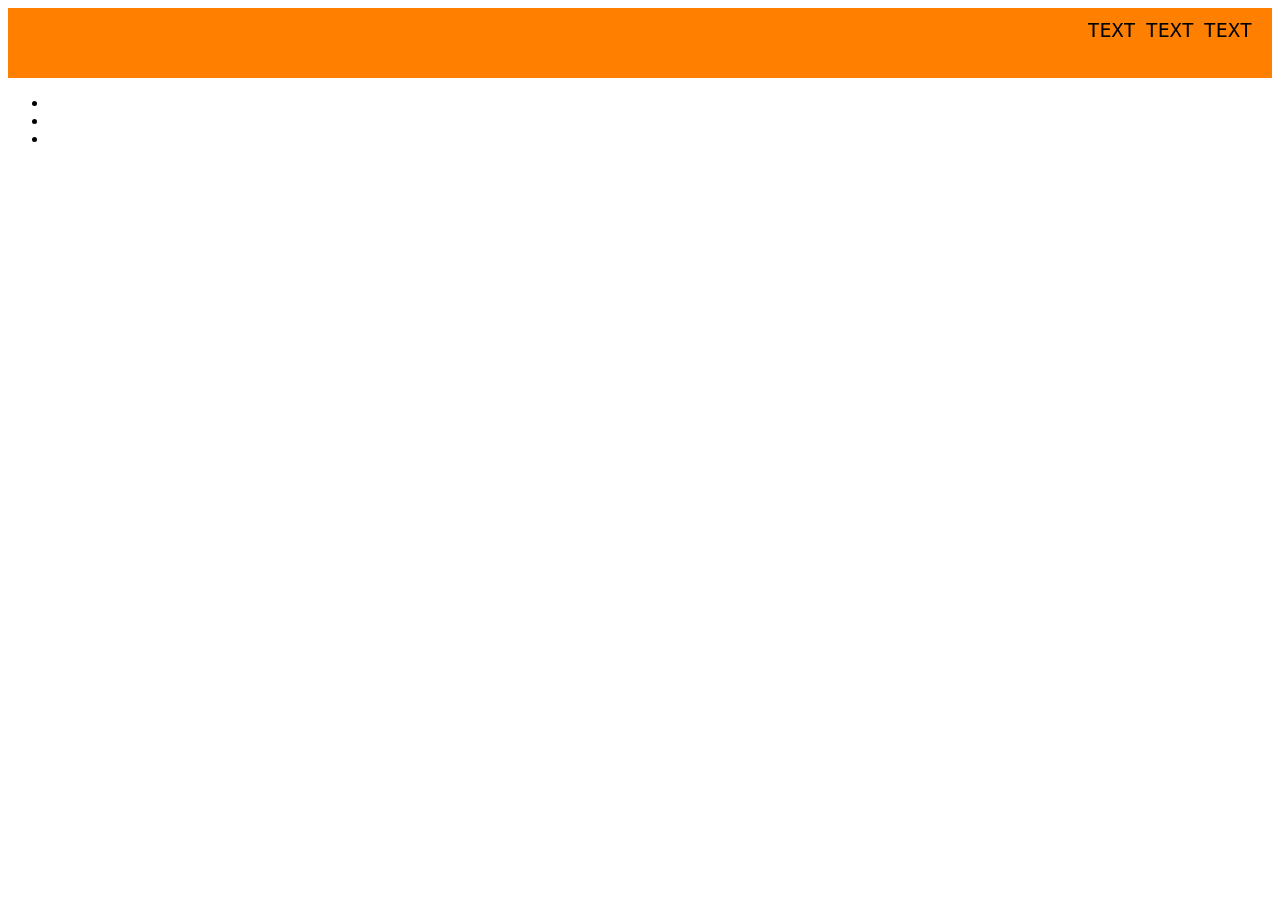
<file: index.html>
<html>
  <head>
    <title> Restaurant </title>
    <link rel = "stylesheet" href = "navStyle.css">
  </head>
  <body>
    <!--ul = Unordered list, li = list item-->
    <ul id = "topNav">
      <li> <a href = ""> TEXT </a> </li>
      <li> <a href = ""> TEXT </a> </li>
      <li> <a href = ""> TEXT </a> </li>
    </ul>

    <ul>
      <li></li>
      <li></li>
      <li></li>
    </ul>
  </body>
</html>
</file>
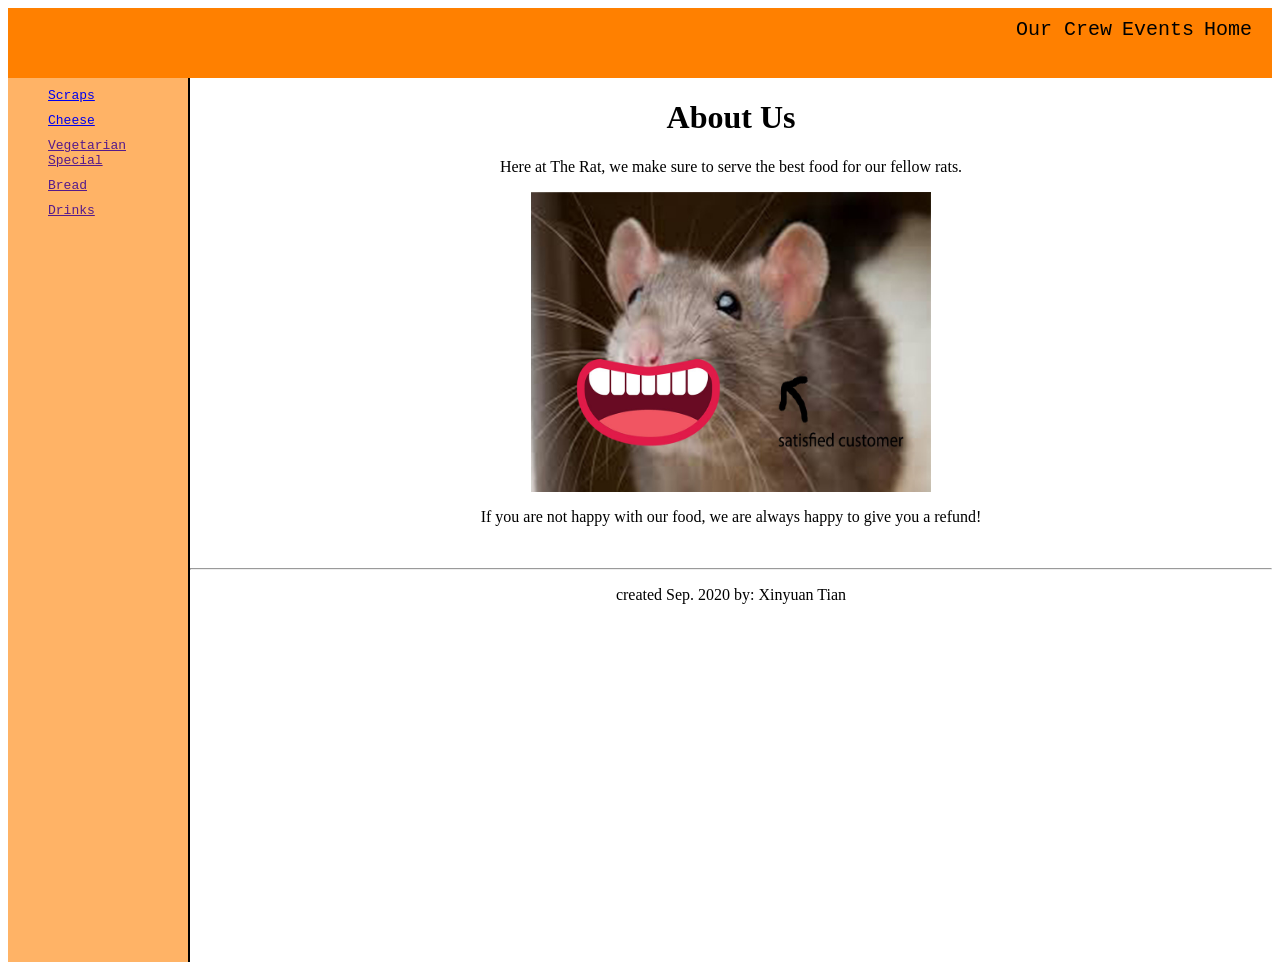
<file: about.html>
<html>
  <head>
    <title> Rat Haven </title>
    <link rel = "stylesheet" href = "navStyle.css">
  </head>
  <body>
    <!--ul = Unordered list, li = list item-->
    <ul id = "topNav">
      <li> <a href = "index.html"> Home </a> </li>
      <li> <a href = "events.html"> Events </a> </li>
      <li> <a href = "ourcrew.html"> Our Crew </a></li>
    </ul>

    <ul id = "menuNav">
      <li><a href = "scraps.html">Scraps</a></li>
      <li><a href = "cheese.html">Cheese</a></li>
      <li><a href "vegetable.html">Vegetarian Special</a></li>
      <li><a href "bread.html">Bread</a></li>
      <li><a href "drinks.html">Drinks</a></li>

    </ul>

    <!--Restruant Content-->
    <div>
      <center>
      <h1> <id="TheRat"> About Us </h1>
      <p>Here at The Rat, we make sure to serve the best food for our fellow rats.</p>
      <img src = "happycustomer.jpg" alt = "not found :(" height="300px" width="400px">
      <p>If you are not happy with our food, we are always happy to give you a refund!</p>
      <br>
      <hr>
      <p>created Sep. 2020 by: Xinyuan Tian</p>
    </center>
    </div>
  </body>
</html>
</file>
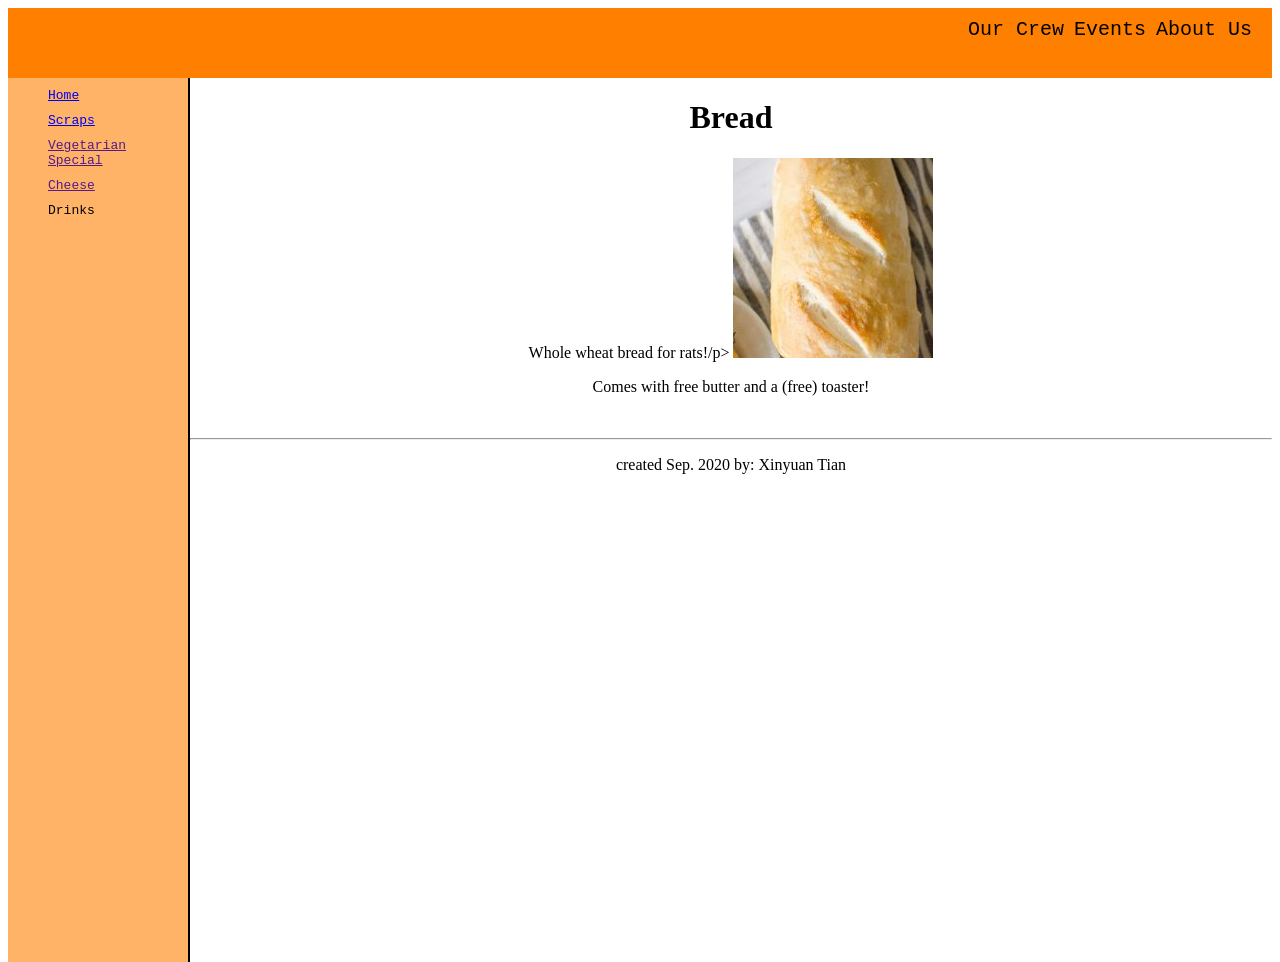
<file: bread.html>
<html>
  <head>
    <title> Bread </title>
    <link rel = "stylesheet" href = "navStyle.css">
  </head>
  <body>
    <!--ul = Unordered list, li = list item-->
    <ul id = "topNav">
      <li> <a href = "index.html"> About Us </a></li>
      <li> <a href = "events.html"> Events </a> </li>
      <li> <a href = "ourcrew.html"> Our Crew </a></li>
    </ul>

    <ul id = "menuNav">
      <li><a href = "index.html">Home</a></li>
      <li><a href = "scraps.html">Scraps</a></li>
      <li><a href "vegetable.html">Vegetarian Special</a></li>
      <li><a href "cheese.html">Cheese</a></li>
      <li><a href "drinks.html"></a>Drinks</li>
    </ul>

    <!--Restruant Content-->
    <div>
      <center>
      <h1>Bread</h1>
      <p>Whole wheat bread for rats!/p>
      <img src = "tinybread.jpg" alt = "not found :(">
      <p> Comes with free butter and a (free) toaster! </p>
      <br>
      <hr>
      <p>created Sep. 2020 by: Xinyuan Tian</p>
    </center>
    </div>
  </body>
</html>
</file>
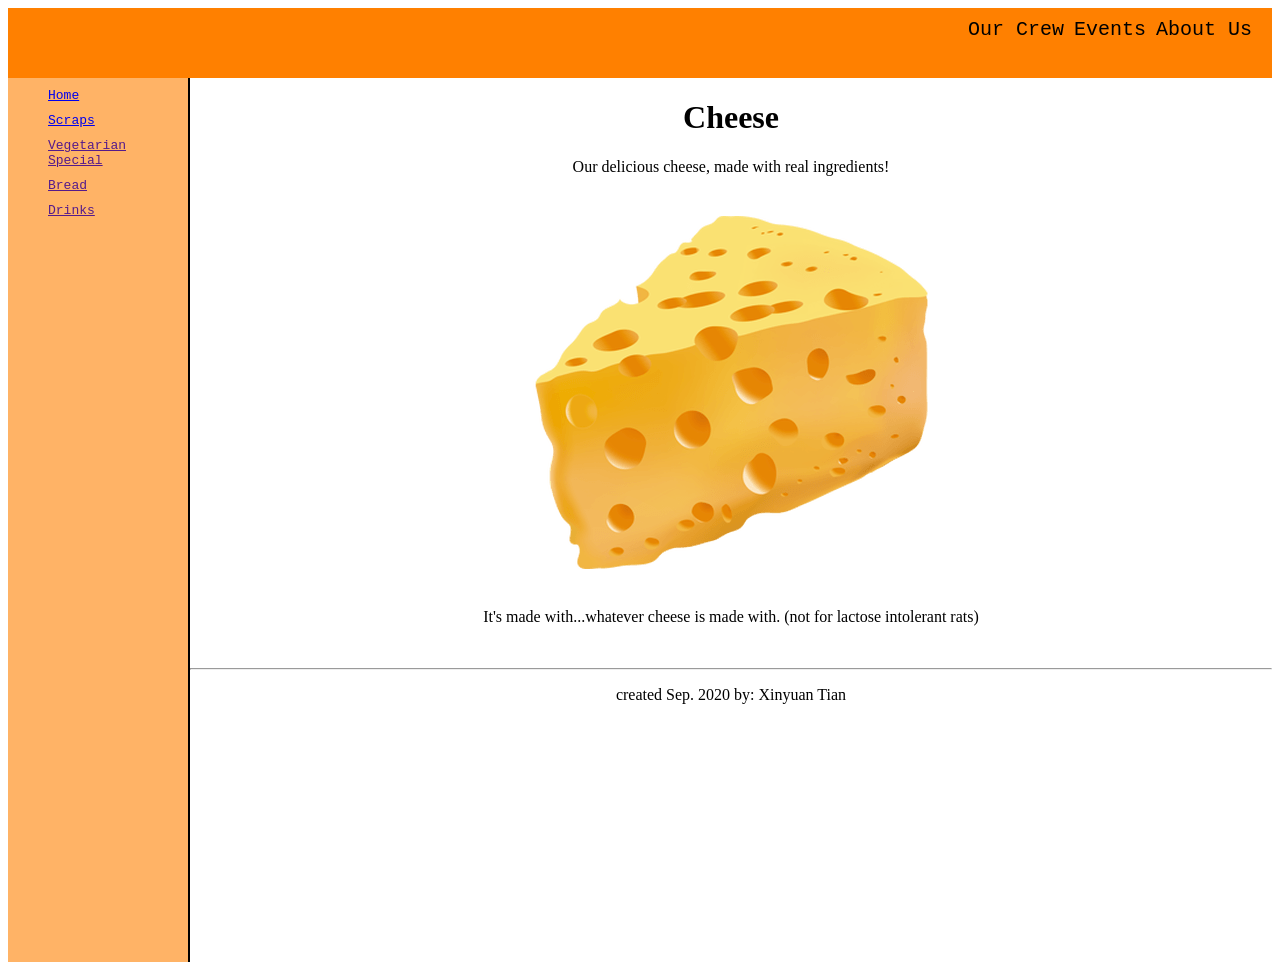
<file: cheese.html>
<html>
  <head>
    <title> Cheese </title>
    <link rel = "stylesheet" href = "navStyle.css">
  </head>
  <body>
    <!--ul = Unordered list, li = list item-->
    <ul id = "topNav">
      <li> <a href = "index.html"> About Us </a></li>
      <li> <a href = "events.html"> Events </a> </li>
      <li> <a href = "ourcrew.html"> Our Crew </a></li>
    </ul>

    <ul id = "menuNav">
      <li><a href = "index.html">Home</a></li>
      <li><a href = "scraps.html">Scraps</a></li>
      <li><a href "vegetable.html">Vegetarian Special</a></li>
      <li><a href "bread.html">Bread</a></li>
      <li><a href "drinks.html">Drinks</a></li>
    </ul>

    <!--Restruant Content-->
    <div>
      <center>
      <h1>Cheese</h1>
      <p>Our delicious cheese, made with real ingredients!</p>
      <img src = "cheese.png" height:"200" width:"200" alt = "not found :(">
      <p>It's made with...whatever cheese is made with.
      (not for lactose intolerant rats)</p>
      <br>
      <hr>
      <p>created Sep. 2020 by: Xinyuan Tian</p>
    </center>
    </div>
  </body>
</html>
</file>
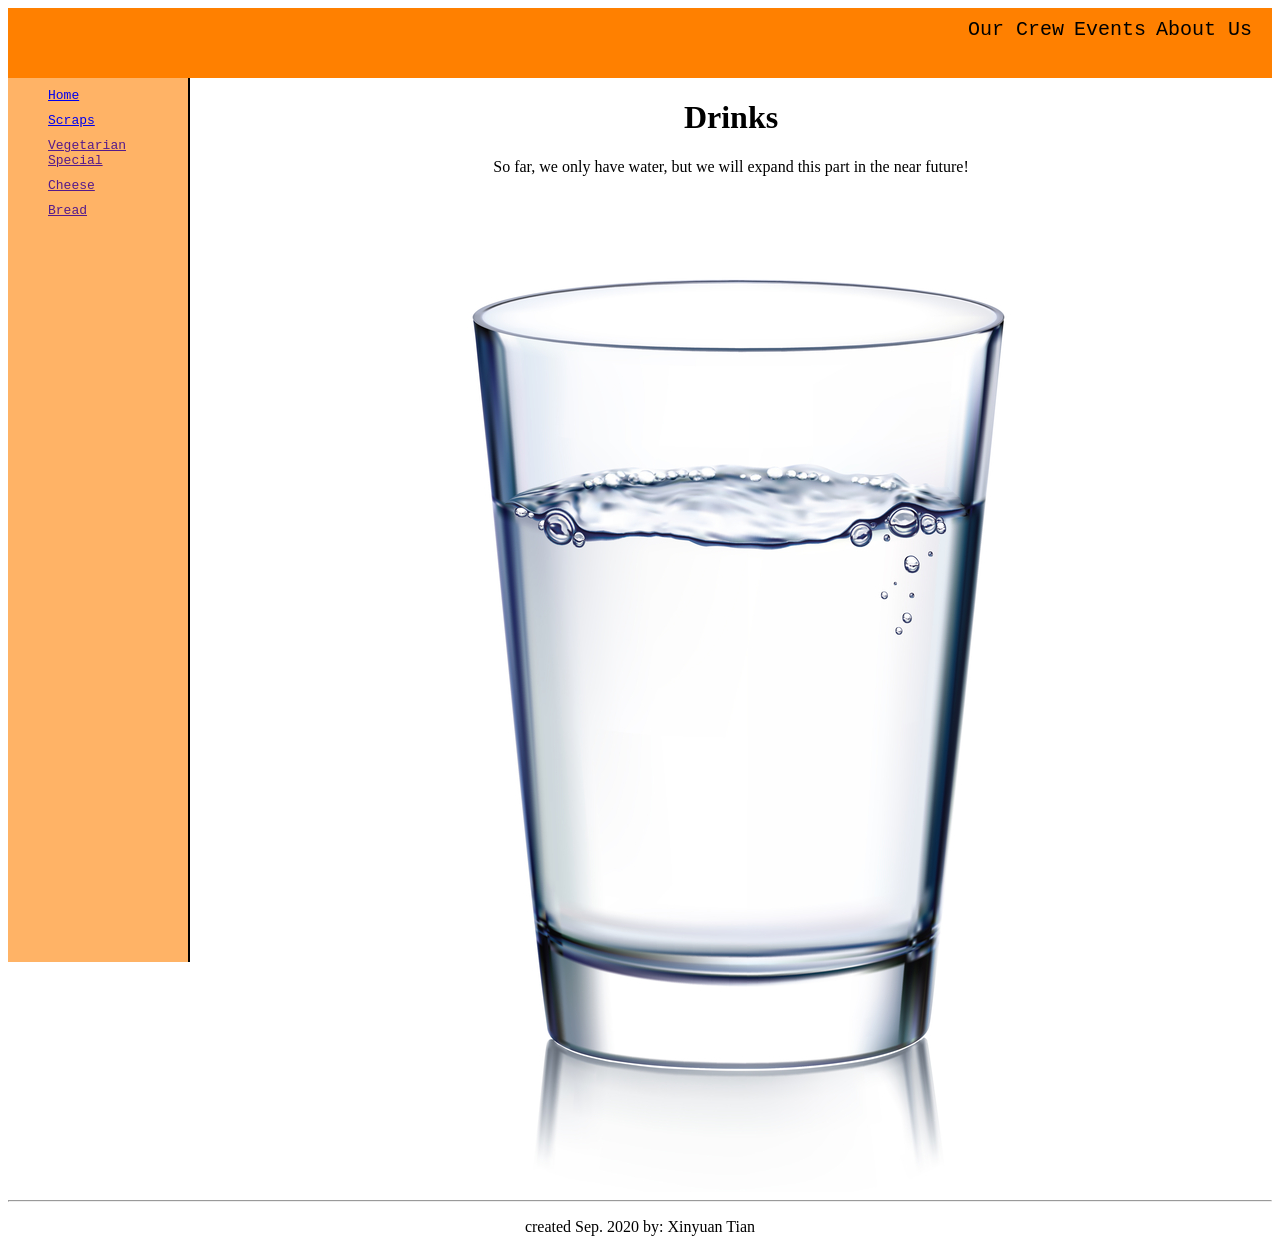
<file: drinks.html>
<html>
  <head>
    <title> Cheese </title>
    <link rel = "stylesheet" href = "navStyle.css">
  </head>
  <body>
    <!--ul = Unordered list, li = list item-->
    <ul id = "topNav">
      <li> <a href = "index.html"> About Us </a></li>
      <li> <a href = "events.html"> Events </a> </li>
      <li> <a href = "ourcrew.html"> Our Crew </a></li>
    </ul>

    <ul id = "menuNav">
      <li><a href = "index.html">Home</a></li>
      <li><a href = "scraps.html">Scraps</a></li>
      <li><a href "vegetable.html">Vegetarian Special</a></li>
      <li><a href "cheese.html">Cheese</a></li>
      <li><a href "bread.html">Bread</a></li>
    </ul>

    <!--Restruant Content-->
    <div>
      <center>
      <h1>Drinks</h1>
      <p>So far, we only have water, but we will expand this part in the near future!</p>
      <img src = "glassofwater.jpg" alt = "not found :(" width:"200px" height:"400px">
      <br>
      <hr>
      <p>created Sep. 2020 by: Xinyuan Tian</p>
    </center>
    </div>
  </body>
</html>
</file>
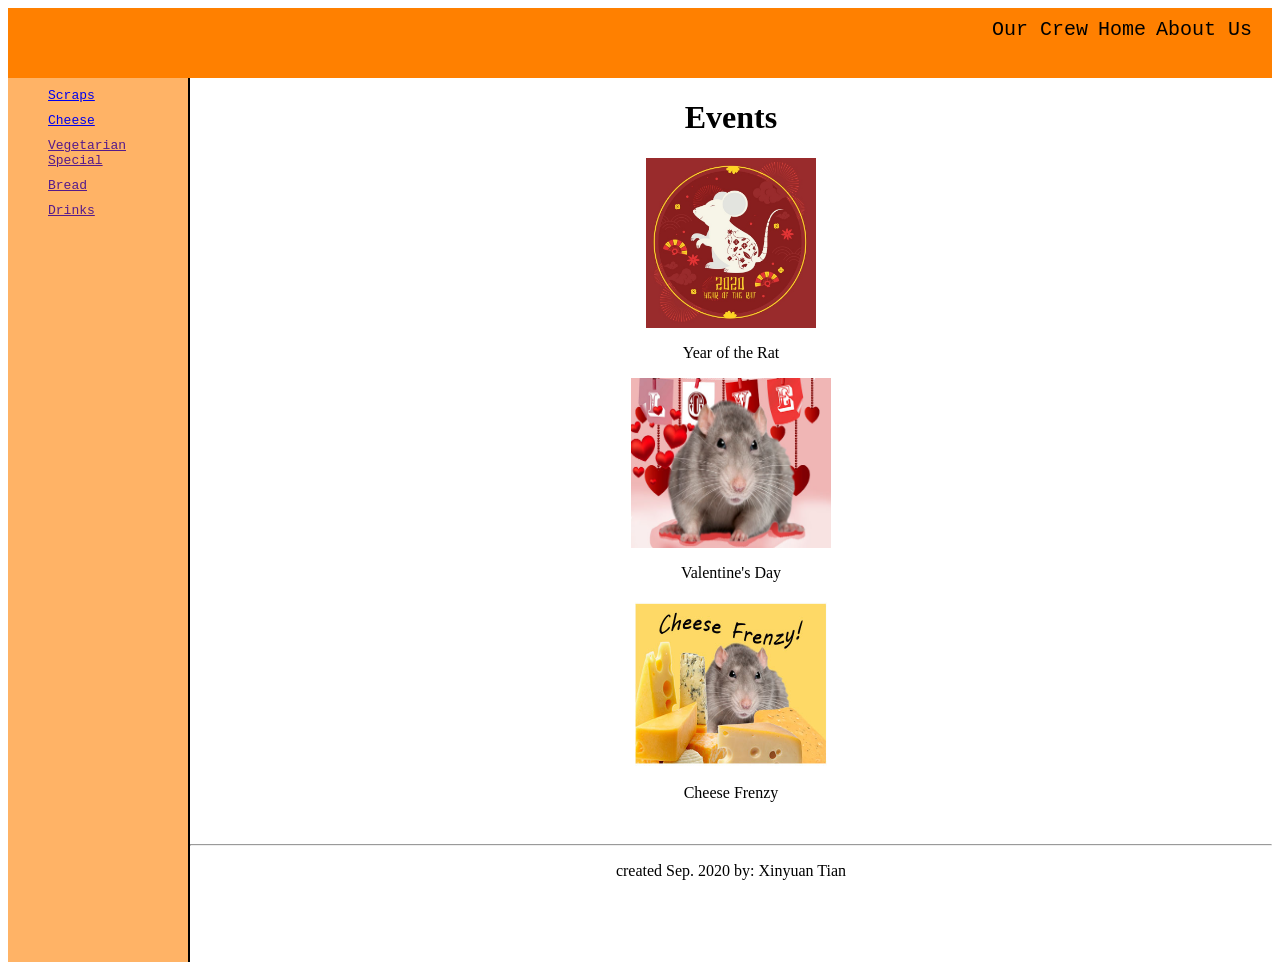
<file: events.html>
<html>
  <head>
    <title>Scraps</title>
    <link rel = "stylesheet" href = "navStyle.css">
  </head>
  <body>
    <!--ul = Unordered list, li = list item-->
    <ul id = "topNav">
      <li> <a href = "about.html"> About Us </a></li>
      <li> <a href = "index.html"> Home </a> </li>
      <li> <a href = "ourcrew.html"> Our Crew </a></li>
    </ul>

    <ul id = "menuNav">
      <li><a href = "scraps.html">Scraps</a></li>
      <li><a href = "cheese.html">Cheese</a></li>
      <li><a href "vegetable.html">Vegetarian Special</a></li>
      <li><a href "bread.html">Bread</a></li>
      <li><a href "drinks.html">Drinks</a></li>
    </ul>

    <!--Restraunt Content-->
    <div>
      <center>
      <h1>Events</h1>
      <img src = "yearofrat.jpg" alt = "not found :(" width="170px" height="170px">
      <p>Year of the Rat</p>
      <img src = "valentine.jpg" alt = "not found :(" width="200px" height="170px">
      <p>Valentine's Day</p>
      <img src = "cheesefrenzy.jpg" alt = "not found :(" width="200px" height="170px">
      <p>Cheese Frenzy</p>
      <br>
      <hr>
      <p>created Sep. 2020 by: Xinyuan Tian</p>
    </center>
    </div>
  </body>
</html>
</file>
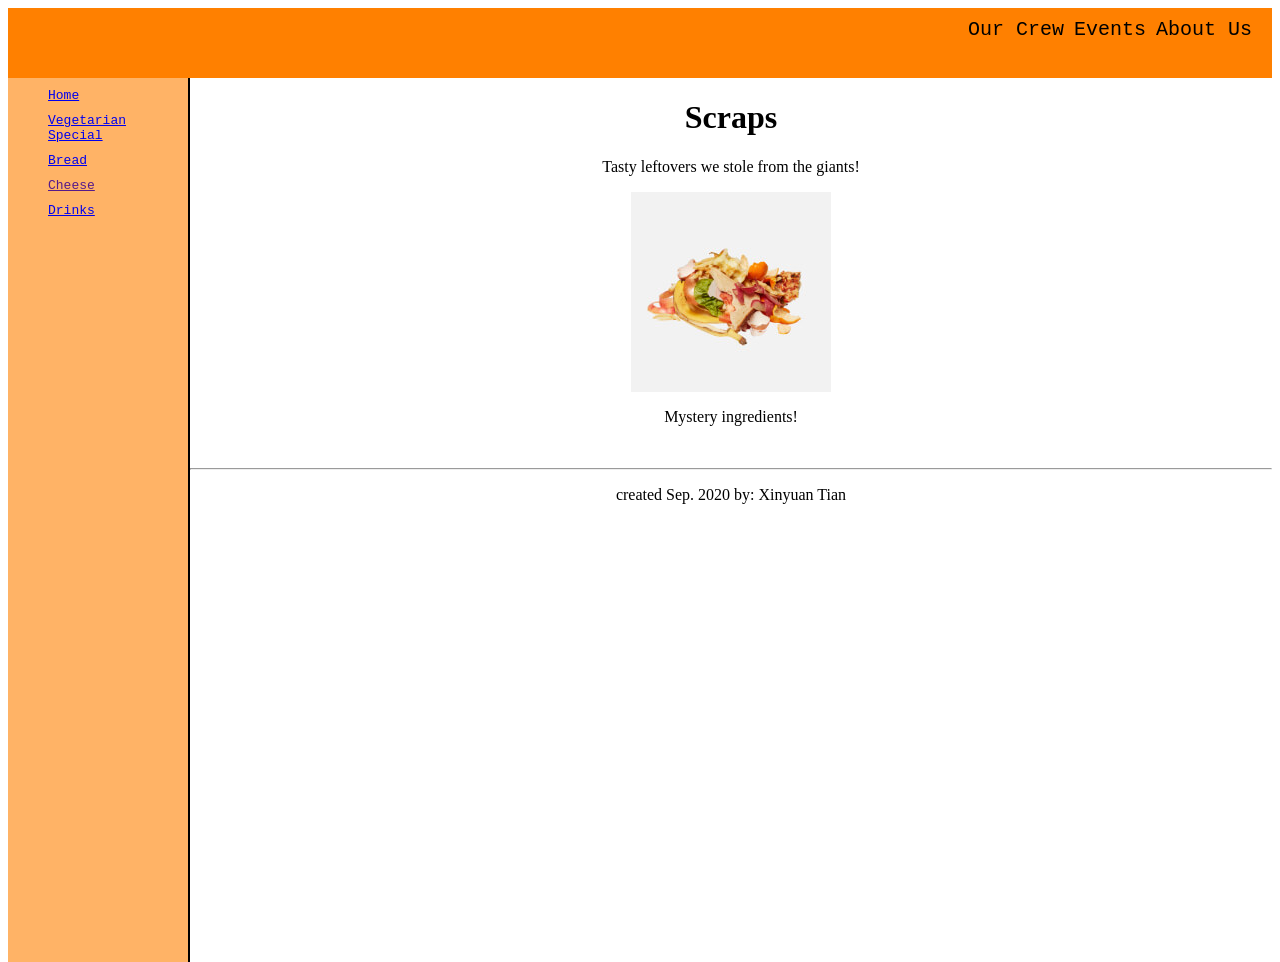
<file: scraps.html>
<html>
  <head>
    <title>Scraps</title>
    <link rel = "stylesheet" href = "navStyle.css">
  </head>
  <body>
    <!--ul = Unordered list, li = list item-->
    <ul id = "topNav">
      <li> <a href = "about.html"> About Us </a></li>
      <li> <a href = "events.html"> Events </a> </li>
      <li> <a href = "ourcrew.html"> Our Crew </a></li>
    </ul>

    <ul id = "menuNav">
      <li><a href = "index.html">Home</a></li>
      <li><a href = "vegetable.html">Vegetarian Special</a></li>
      <li><a href = "bread.html">Bread</a></li>
      <li><a href "cheese.html">Cheese</a></li>
      <li><a href = "drinks.html">Drinks</a></li>
    </ul>

    <!--Restruant Content-->
    <div>
      <center>
      <h1>Scraps</h1>
      <p>Tasty leftovers we stole from the giants!</p>
      <img src = "foodscraps.jpg" alt = "not found :(">
      <p>Mystery ingredients!</p>
      <br>
      <hr>
      <p>created Sep. 2020 by: Xinyuan Tian</p>
    </center>
    </div>
  </body>
</html>
</file>
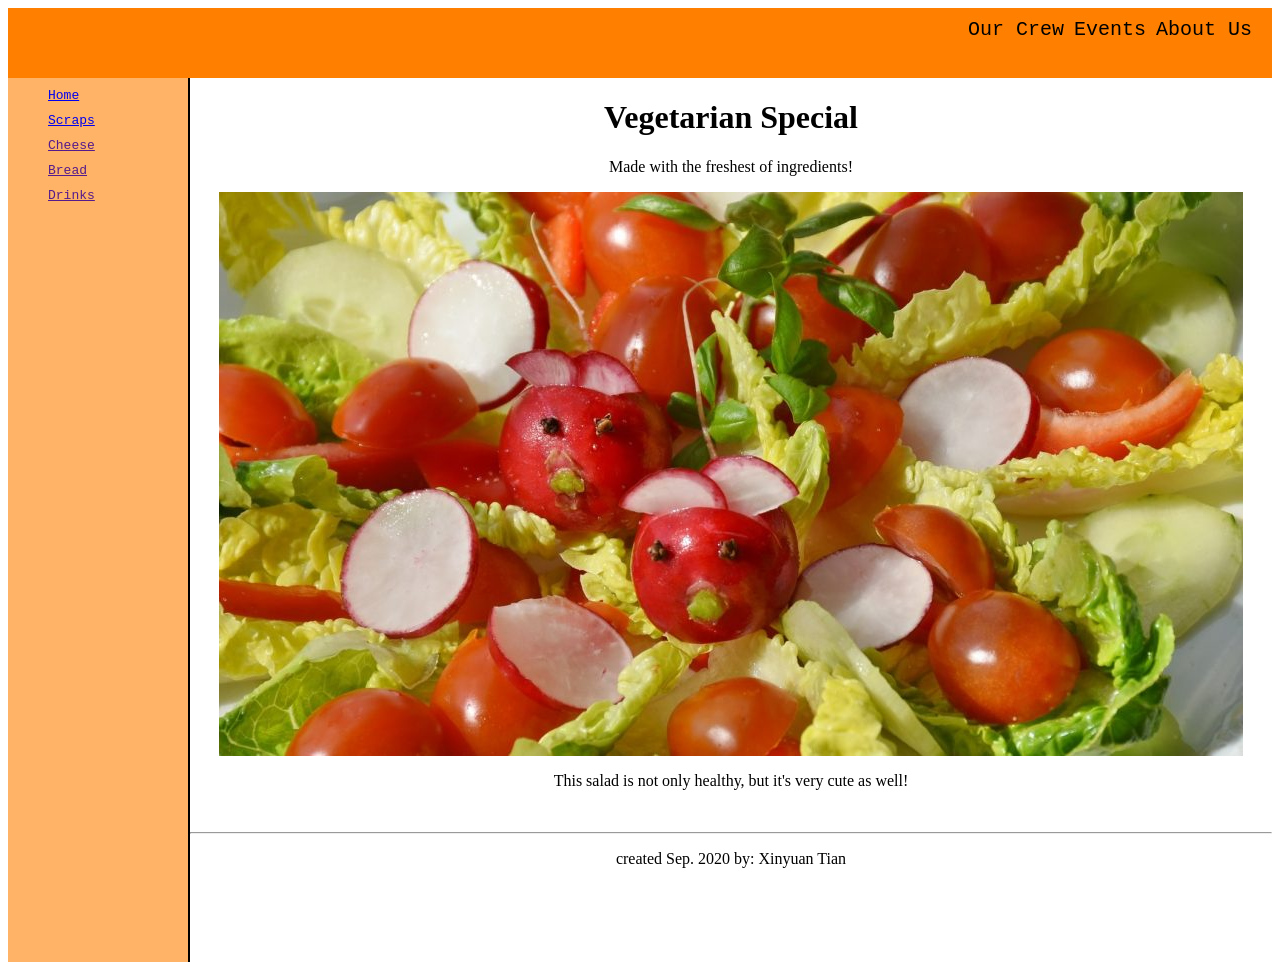
<file: vegetable.html>
<html>
  <head>
    <title> Vegetarian Special </title>
    <link rel = "stylesheet" href = "navStyle.css">
  </head>
  <body>
    <!--ul = Unordered list, li = list item-->
    <ul id = "topNav">
      <li> <a href = "about.html"> About Us </a></li>
      <li> <a href = "events.html"> Events </a> </li>
      <li> <a href = "ourcrew.html"> Our Crew </a></li>
    </ul>

    <ul id = "menuNav">
      <li><a href = "index.html">Home</a></li>
      <li><a href = "scraps.html">Scraps</a></li>
      <li><a href "cheese.html">Cheese</a></li>
      <li><a href "bread.html">Bread</a></li>
      <li><a href "drinks.html">Drinks</a></li>
    </ul>

    <!--Restraunt Content-->
    <div>
      <center>
      <h1>Vegetarian Special</h1>
      <p>Made with the freshest of ingredients!</p>
      <img src = "ratsalad.jpg" alt = "not found :(">
      <p>This salad is not only healthy, but it's very cute as well!</p>
      <br>
      <hr>
      <p>created Sep. 2020 by: Xinyuan Tian</p>
    </center>
    </div>
  </body>
</html>
</file>
<file: navStyle.css>
#topNav{
    padding: 10px;
    height: 50px;
    margin:0px;
    background-color: #ff8000;
}

  #topNav li{
    padding-right: 10px;
    display: inline;
    float: right;
    text-decoration: none;
}

  #topNav li:hover{
    background-color: #cc6600;
}
  #topNav li a{
    text-decoration: none;
    font-family: monospace;
    font-size: 20px;
    color: black;
  }

  #menuNav{
    height: 100%;
    width: 140px;
    margin: 0px;
    background-color: #ffb366;
    border-right: 2px solid black;
    float:left;
    text-decoration: none;
    z-index: -999; /*negative z-index pusehes a tag/element to the background*/
  }

  #menuNav li{
  padding-top: 10px;
  list-style: none;
  text-decoration: none;
  font-family: monospace;
}

  }

  a:hover{
    color: #cc6600;
}
</file>
